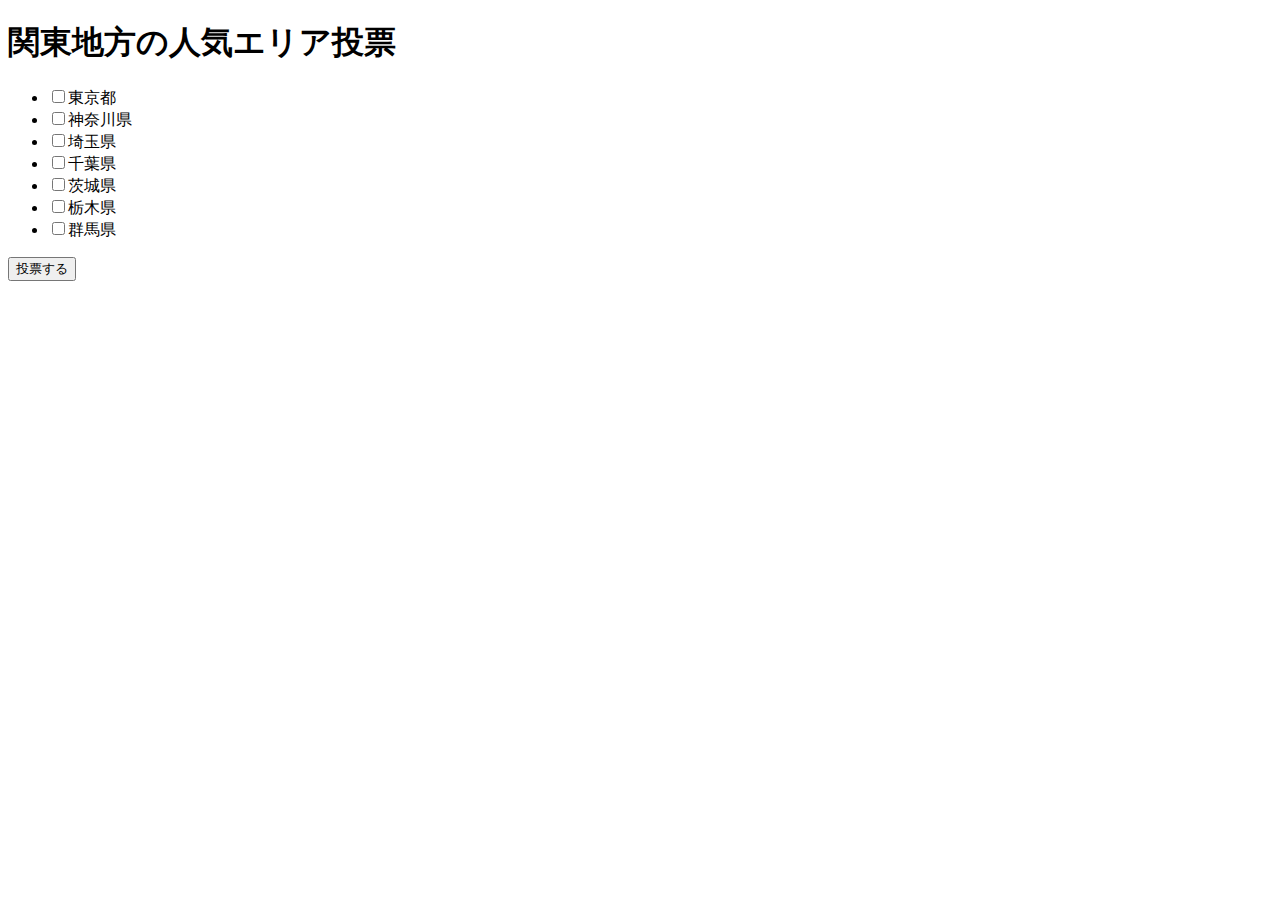
<file: その3/templates/index.html>
<!doctype html>
<html>
<head>
    <title>関東地方の人気エリア投票</title>
</head>
<body>
    <h1>関東地方の人気エリア投票</h1>
    <form action="/vote" method="post">
        <ul>
            <li><label><input type="checkbox" name="東京都" value="1">東京都</label></li>
            <li><label><input type="checkbox" name="神奈川県" value="1">神奈川県</label></li>
            <li><label><input type="checkbox" name="埼玉県" value="1">埼玉県</label></li>
            <li><label><input type="checkbox" name="千葉県" value="1">千葉県</label></li>
            <li><label><input type="checkbox" name="茨城県" value="1">茨城県</label></li>
            <li><label><input type="checkbox" name="栃木県" value="1">栃木県</label></li>
            <li><label><input type="checkbox" name="群馬県" value="1">群馬県</label></li>
        </ul>
        <input type="submit" value="投票する">
    </form>
</body>
</html>
</file>
